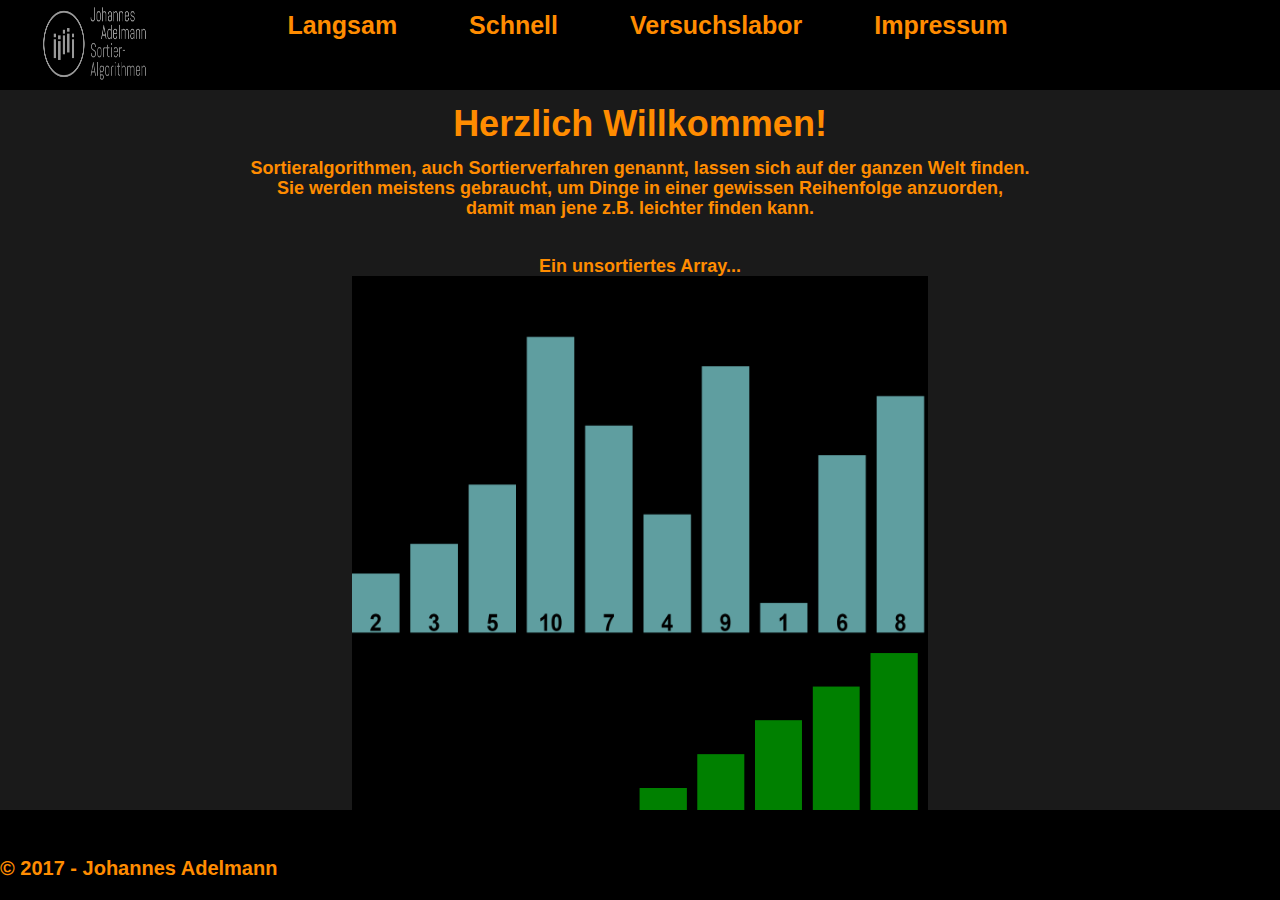
<file: index.html>
<html>
    <head>
        
        <title>Sortieralgorithmen-Johannes Adelmann</title>
        <meta content="text/html; charset=utf-8">
        <meta name="viewport" content="width=device-width, initial-scale=1">
        <link rel="stylesheet" href="../styles/index.css">
        <link rel="stylesheet" href="../styles/general.css">
        
        <script type="text/javascript" src="../scripts/index.js"></script>
    </head>
    <body>
        <section class="topSection">
            <div id="logo"><a href="../docs/index.html"><img src="../images/Logomakr_0wq3o5.png"></a></div>
            <div id="topMiddle">
                <nav class="menu">
                    <ul>
                        <li><a href="#">Langsam</a>
                            <ul>
                                <li><a href="bubbleSort.html">Bubblesort</a></li>
                                <li><a href="selectionSort.html">Selectionsort</a></li>
                                <li><a href="insertionSort.html">Insertionsort</a></li>
                            </ul>
                        </li>    
                        <li><a href="#">Schnell</a>
                            <ul>
                                <li><a href="mergeSort.html">Mergesort</a></li>
                                <li><a href="quickSort.html">Quicksort</a></li>
                            </ul> 
                        </li>
                        <li><a href="../docs/vlab.html">Versuchslabor</a></li>
                        <li><a href="../docs/impressum.html">Impressum</a></li>
                    </ul>
                </nav>
            </div>
            <div id="topRight"></div>
        </section>
        
        <section class="middleSection">
            <div class="middleMiddle">
                <h1>Herzlich Willkommen!</h1>
                <p class="justify">Sortieralgorithmen, auch Sortierverfahren genannt, lassen sich auf der ganzen Welt finden. <br> Sie werden meistens gebraucht, um Dinge in einer gewissen Reihenfolge anzuorden, <br> damit man jene z.B. leichter finden kann. </p>
                <br>

                Ein unsortiertes Array...
                <br>
                <img src="../images/insertionSort/step1.PNG" class="image"/>
                <br>
                
                <img src="../images/sorted.png" class="image"/>
                <br>
                ...sieht sortiert gleich besser aus.
                
            </div>    
        </section>
        
        <footer class="bottomSection">
            <div id="copyright">&copy; 2017 - Johannes Adelmann</div>
            <div id="time"></div>
        </footer>
    </body>
<html>
    <head>
        
        <title>Sortieralgorithmen-Johannes Adelmann</title>
        <meta content="text/html; charset=utf-8">
        <meta name="viewport" content="width=device-width, initial-scale=1">
        <link rel="stylesheet" href="../styles/index.css">
        <link rel="stylesheet" href="../styles/general.css">
        
        <script type="text/javascript" src="../scripts/index.js"></script>
    </head>
    <body>
        <section class="topSection">
            <div id="logo"><a href="../docs/index.html"><img src="../images/Logomakr_77PqKi.png"></a></div>
            <div id="topMiddle">
                <nav class="menu">
                    <ul>
                        <li><a href="#">Langsam</a>
                            <ul>
                                <li><a href="../docs/bubbleSort.html">Bubblesort</a></li>
                                <li><a href="../docs/selectionSort.html">Selectionsort</a></li>
                                <li><a href="../docs/insertionSort.html">Insertionsort</a></li>
                            </ul>
                        </li>    
                        <li><a href="#">Schnell</a>
                            <ul>
                                <li><a href="../docs/mergeSort.html">Mergesort</a></li>
                                <li><a href="../docs/quickSort.html">Quicksort</a></li>
                            </ul> 
                        </li>
                        <li><a href="../docs/vlab.html">Versuchslabor</a></li>
                        <li><a href="../docs/impressum.html">Impressum</a></li>
                    </ul>
                </nav>
            </div>
            <div id="topRight"></div>
        </section>
        
        <section class="middleSection">
            <div class="middleMiddle">
                <h1>Herzlich Willkommen!</h1>
                <p class="justify">Sortieralgorithmen, auch Sortierverfahren genannt, lassen sich auf der ganzen Welt finden. <br> Sie werden meistens gebraucht, um Dinge in einer gewissen Reihenfolge anzuorden, <br> damit man jene z.B. leichter finden kann. </p>
                <br>

                Ein unsortiertes Array...
                <br>
                <img src="../images/insertionSort/step1.PNG" class="image"/>
                <br>
                
                <img src="../images/sorted.png" class="image"/>
                <br>
                ...sieht sortiert gleich besser aus.
                
            </div>    
        </section>
        
        <footer class="bottomSection">
            <div id="copyright">&copy; 2017 - Johannes Adelmann</div>
            <div id="time"></div>
        </footer>
    </body>
</html>
</file>
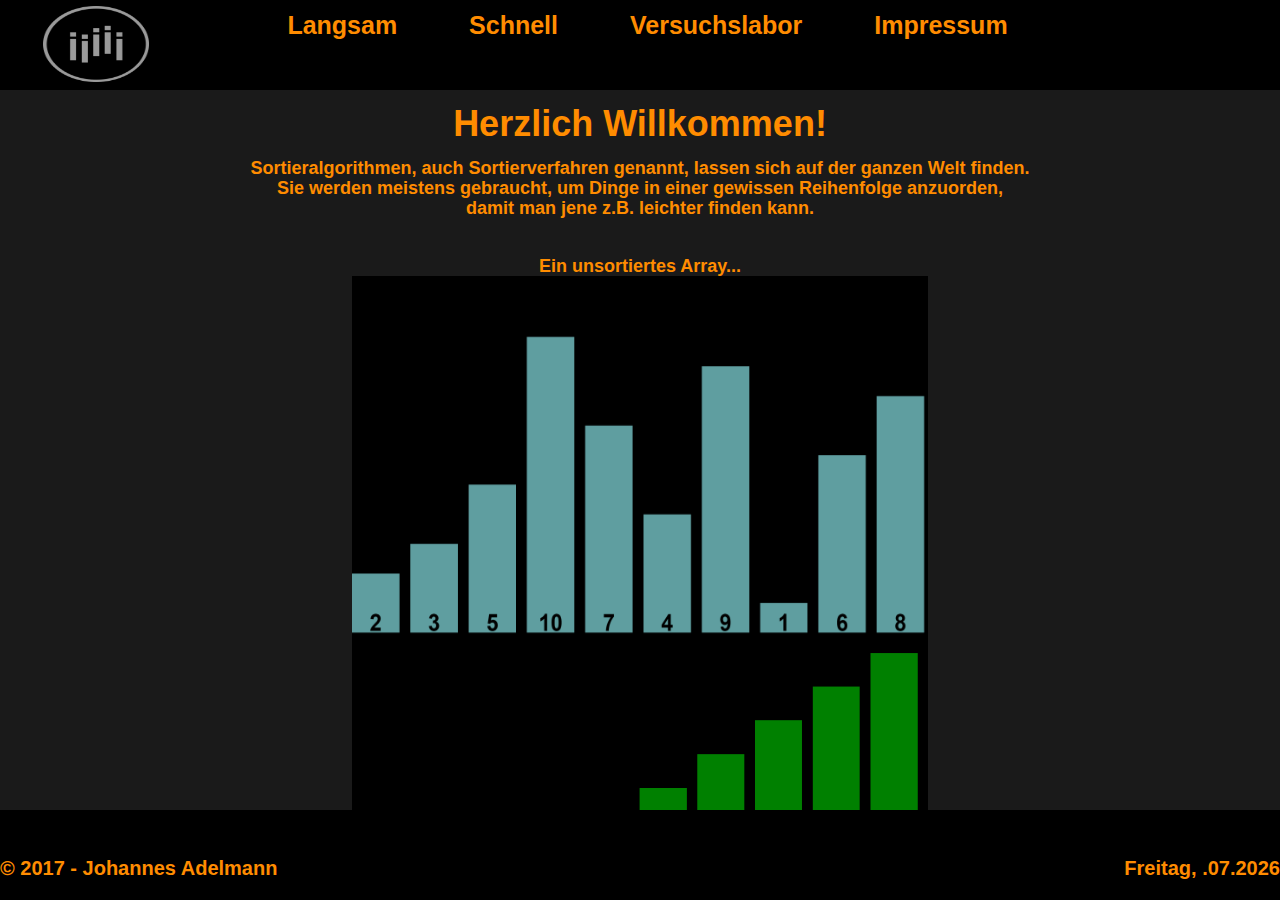
<file: docs/index.html>
<html>
    <head>
        
        <title>Sortieralgorithmen-Johannes Adelmann</title>
        <meta content="text/html; charset=utf-8">
        <meta name="viewport" content="width=device-width, initial-scale=1">
        <link rel="stylesheet" href="../styles/index.css">
        <link rel="stylesheet" href="../styles/general.css">
        
        <script type="text/javascript" src="../scripts/index.js"></script>
    </head>
    <body>
        <section class="topSection">
            <div id="logo"><a href="../docs/index.html"><img src="../images/Logomakr_0wq3o5.png"></a></div>
            <div id="topMiddle">
                <nav class="menu">
                    <ul>
                        <li><a href="#">Langsam</a>
                            <ul>
                                <li><a href="bubbleSort.html">Bubblesort</a></li>
                                <li><a href="selectionSort.html">Selectionsort</a></li>
                                <li><a href="insertionSort.html">Insertionsort</a></li>
                            </ul>
                        </li>    
                        <li><a href="#">Schnell</a>
                            <ul>
                                <li><a href="mergeSort.html">Mergesort</a></li>
                                <li><a href="quickSort.html">Quicksort</a></li>
                            </ul> 
                        </li>
                        <li><a href="../docs/vlab.html">Versuchslabor</a></li>
                        <li><a href="../docs/impressum.html">Impressum</a></li>
                    </ul>
                </nav>
            </div>
            <div id="topRight"></div>
        </section>
        
        <section class="middleSection">
            <div class="middleMiddle">
                <h1>Herzlich Willkommen!</h1>
                <p class="justify">Sortieralgorithmen, auch Sortierverfahren genannt, lassen sich auf der ganzen Welt finden. <br> Sie werden meistens gebraucht, um Dinge in einer gewissen Reihenfolge anzuorden, <br> damit man jene z.B. leichter finden kann. </p>
                <br>

                Ein unsortiertes Array...
                <br>
                <img src="../images/insertionSort/step1.PNG" class="image"/>
                <br>
                
                <img src="../images/sorted.png" class="image"/>
                <br>
                ...sieht sortiert gleich besser aus.
                
            </div>    
        </section>
        
        <footer class="bottomSection">
            <div id="copyright">&copy; 2017 - Johannes Adelmann</div>
            <div id="time"></div>
        </footer>
    </body>
</html>
</file>
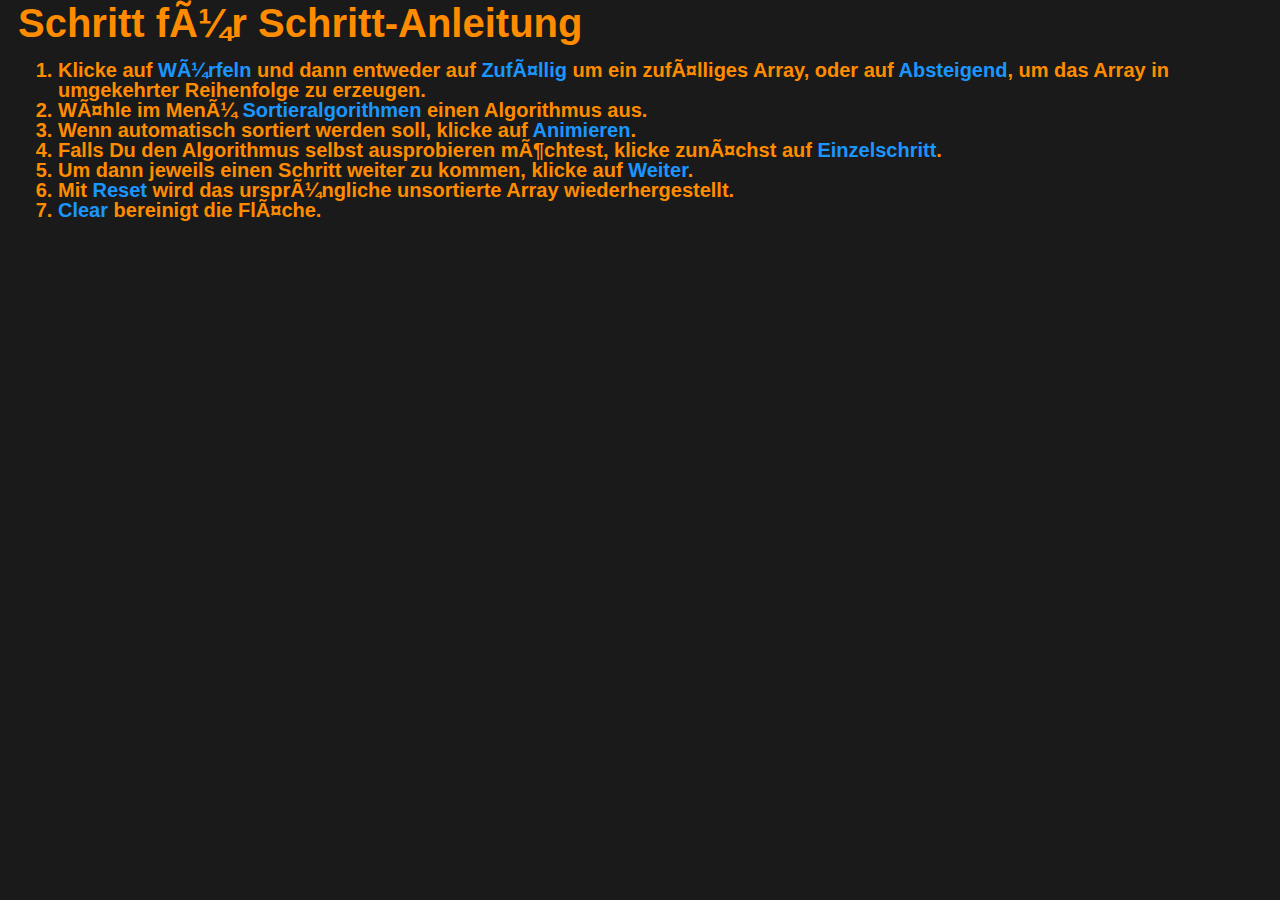
<file: docs/help.html>
<html>
    <head>
        <title>Versuchslabor-Anleitung</title>
        <meta content="text/html; charset=utf-8">
        <meta name="viewport" content="width=device-width, initial-scale=1">
        <link rel="stylesheet" href="../styles/help.css">
        
    </head>
    <body>
        <h1>Schritt für Schritt-Anleitung</h1>
        <ol>
            <li>Klicke auf <span class="blueText">Würfeln</span> und dann entweder auf <span class="blueText">Zufällig</span> um ein zufälliges Array, oder auf <span class="blueText">Absteigend</span>, um das Array in umgekehrter
            Reihenfolge zu erzeugen.</li>
            <li>Wähle im Menü <span class="blueText">Sortieralgorithmen</span> einen Algorithmus aus.</li>
            <li>Wenn automatisch sortiert werden soll, klicke auf <span class="blueText">Animieren</span>. </li>
            <li>Falls Du den Algorithmus selbst ausprobieren möchtest, klicke zunächst auf <span class="blueText">Einzelschritt</span>.</li>
            <li>Um dann jeweils einen Schritt weiter zu kommen, klicke auf <span class="blueText">Weiter</span>.</li>
            <li>Mit <span class="blueText">Reset</span> wird das ursprüngliche unsortierte Array wiederhergestellt.</li>
            <li><span class="blueText">Clear</span> bereinigt die Fläche.</li>
        </ol>
        
    
    </body>
</html>
</file>
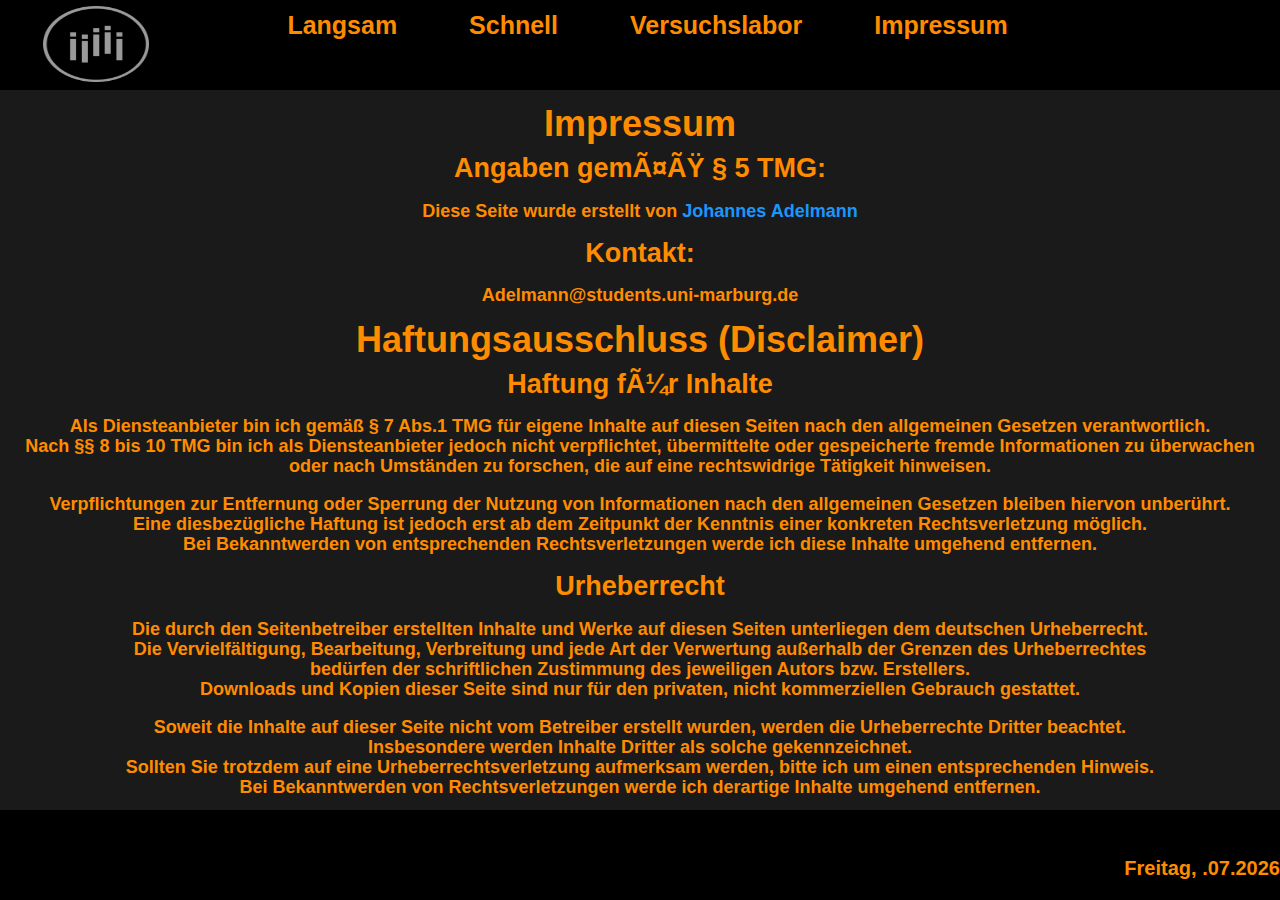
<file: docs/impressum.html>
<html>
    <head>
        
        <title>Sortieralgorithmen-Johannes Adelmann</title>
        <meta content="text/html; charset=utf-8">
        <meta name="viewport" content="width=device-width, initial-scale=1">
        <link rel="stylesheet" href="../styles/index.css">
        <link rel="stylesheet" href="../styles/general.css">
        <link rel="stylesheet" href="../styles/impressum.css">
        
        <script type="text/javascript" src="../scripts/index.js"></script>
    </head>
    <body>
        <section class="topSection">
            <div id="logo"><a href="../docs/index.html"><img src="../images/Logomakr_0wq3o5.png"></a></div>
            <div id="topMiddle">
                <nav class="menu">
                    <ul>
                        <li><a href="#">Langsam</a>
                            <ul>
                                <li><a href="bubbleSort.html">Bubblesort</a></li>
                                <li><a href="selectionSort.html">Selectionsort</a></li>
                                <li><a href="insertionSort.html">Insertionsort</a></li>
                            </ul>
                        </li>    
                        <li><a href="#">Schnell</a>
                            <ul>
                                <li><a href="mergeSort.html">Mergesort</a></li>
                                <li><a href="quickSort.html">Quicksort</a></li>
                            </ul> 
                        </li>
                        <li><a href="/docs/vlab.html">Versuchslabor</a></li>
                        <li><a href="../docs/impressum.html">Impressum</a></li>
                    </ul>
                </nav>
            </div>
            <div id="topRight"></div>
        </section>
        
        <section class="middleSection">
            <h1>Impressum</h1> 
            <h2>Angaben gemäß &sect; 5 TMG:</h2> 
            <p>Diese Seite wurde erstellt von<span class="blueText"> Johannes Adelmann</span> <br /> </p> 
            <h2>Kontakt:</h2> Adelmann@students.uni-marburg.de
            <h1>Haftungsausschluss (Disclaimer)</h1> 
            <h2>Haftung für Inhalte</h2> 
            <p>Als Diensteanbieter bin ich gem&auml;&szlig; &sect; 7 Abs.1 TMG f&uuml;r eigene Inhalte auf diesen Seiten nach den allgemeinen
                Gesetzen verantwortlich. <br> Nach &sect;&sect; 8 bis 10 TMG bin ich als Diensteanbieter jedoch nicht verpflichtet,
                &uuml;bermittelte oder gespeicherte fremde Informationen zu &uuml;berwachen <br> oder nach Umst&auml;nden zu
                forschen, die auf eine rechtswidrige T&auml;tigkeit hinweisen.</p> 
            <p>Verpflichtungen zur Entfernung oder
                Sperrung der Nutzung von Informationen nach den allgemeinen Gesetzen bleiben hiervon unber&uuml;hrt. <br> Eine
                diesbez&uuml;gliche Haftung ist jedoch erst ab dem Zeitpunkt der Kenntnis einer konkreten Rechtsverletzung
                m&ouml;glich. <br> Bei Bekanntwerden von entsprechenden Rechtsverletzungen werde ich diese Inhalte umgehend
                entfernen.</p>
            <h2>Urheberrecht</h2> 
            <p>Die durch den Seitenbetreiber
                erstellten Inhalte und Werke auf diesen Seiten unterliegen dem deutschen Urheberrecht. <br> Die
                Vervielf&auml;ltigung, Bearbeitung, Verbreitung und jede Art der Verwertung au&szlig;erhalb der Grenzen des
                Urheberrechtes <br> bed&uuml;rfen der schriftlichen Zustimmung des jeweiligen Autors bzw. Erstellers. <br> Downloads
                und Kopien dieser Seite sind nur f&uuml;r den privaten, nicht kommerziellen Gebrauch gestattet.</p> <p>Soweit
                die Inhalte auf dieser Seite nicht vom Betreiber erstellt wurden, werden die Urheberrechte Dritter beachtet. <br>
                Insbesondere werden Inhalte Dritter als solche gekennzeichnet. <br> Sollten Sie trotzdem auf eine
                Urheberrechtsverletzung aufmerksam werden, bitte ich um einen entsprechenden Hinweis. <br> Bei Bekanntwerden
                von Rechtsverletzungen werde ich derartige Inhalte umgehend entfernen.</p><p>&nbsp;</p>
            <h2>Cookies</h2>
            <p>Die Internetseiten verwenden teilweise so genannte Cookies. Cookies richten auf Ihrem
                Rechner keinen Schaden an und enthalten keine Viren. <br> Cookies dienen dazu, mein Angebot nutzerfreundlicher,
                effektiver und sicherer zu machen. <br> Cookies sind kleine Textdateien, die auf Ihrem Rechner abgelegt werden und
                die Ihr Browser speichert.</p>  <p>Die meisten der von mir verwendeten Cookies sind so genannte „Session-
            Cookies“. Sie werden nach Ende Ihres Besuchs automatisch gel&ouml;scht. <br> Andere Cookies bleiben auf Ihrem
            Endger&auml;t gespeichert, bis Sie diese l&ouml;schen. Diese Cookies erm&ouml;glichen es mir, <br> Ihren Browser
            beim n&auml;chsten Besuch wiederzuerkennen.</p> <p>Sie k&ouml;nnen Ihren Browser so einstellen, dass Sie
            &uuml;ber das Setzen von Cookies informiert werden und Cookies nur im Einzelfall erlauben, <br> die Annahme von
            Cookies f&uuml;r bestimmte F&auml;lle oder generell ausschlie&szlig;en sowie das automatische L&ouml;schen
            der Cookies beim Schlie&szlig;en des Browser aktivieren. <br> Bei der Deaktivierung von Cookies kann die
            Funktionalit&auml;t dieser Website eingeschr&auml;nkt sein.</p><p>&nbsp;</p>
            <p>
                Circle graphic by <a href="http://www.flaticon.com/authors/freepik">Freepik</a> from <a href="http://www.flaticon.com/">Flaticon</a> is licensed under <a href="http://creativecommons.org/licenses/by/3.0/" title="Creative Commons BY 3.0">CC BY 3.0</a>. Made with <a href="http://logomakr.com" title="Logo Maker">Logo Maker</a>
            </p>
        </section>
        
        <footer class="bottomSection">
            <div id="time"></div>
        </footer>
    </body>
</html>
</file>
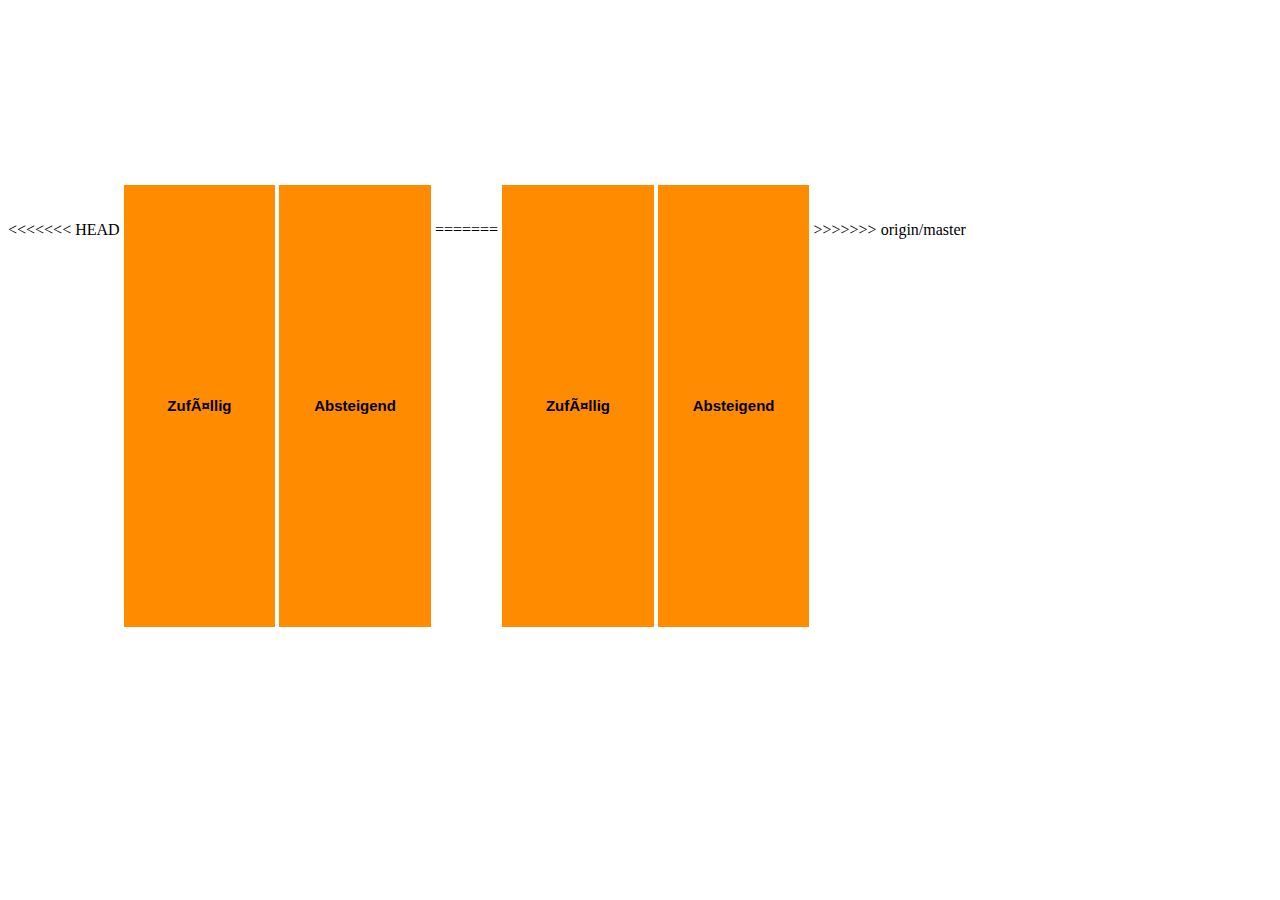
<file: docs/mix.html>
<<<<<<< HEAD
<html>
    <head>
        
        <title>Sortieralgorithmen-Johannes Adelmann</title>
        <meta content="text/html; charset=utf-8">
        <meta name="viewport" content="width=device-width, initial-scale=1">
        <link rel="stylesheet" href="../styles/vlab.css">
        
        <script type="text/javascript" src="../scripts/vlab.js"></script>
    </head>
    <body>
        <button onclick="randomizeButton();">Zufällig</button>
        <button onclick="invertButton();return false;">Absteigend</button>
    </body>
=======
<html>
    <head>
        
        <title>Sortieralgorithmen-Johannes Adelmann</title>
        <meta content="text/html; charset=utf-8">
        <meta name="viewport" content="width=device-width, initial-scale=1">
        <link rel="stylesheet" href="../styles/vlab.css">
        
        <script type="text/javascript" src="../scripts/vlab.js"></script>
    </head>
    <body>
        <button onclick="randomizeButton();">Zufällig</button>
        <button onclick="invertButton();return false;">Absteigend</button>
    </body>
>>>>>>> origin/master
</html>
</file>
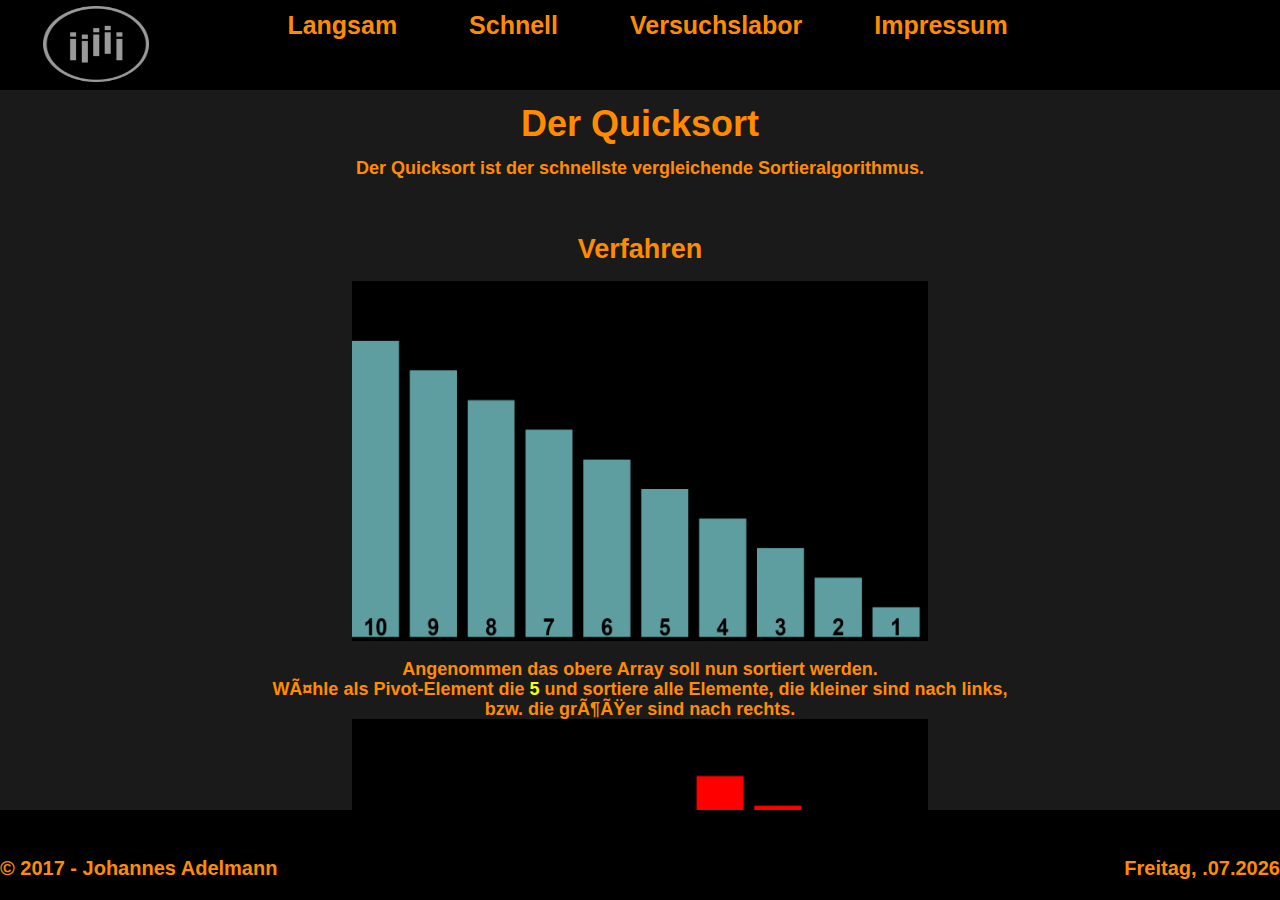
<file: docs/quickSort.html>
<html>
    <head>
        
        <title>Quicksort</title>
        <meta content="text/html; charset=utf-8">
        <meta name="viewport" content="width=device-width, initial-scale=1">
        <link rel="stylesheet" href="../styles/index.css">
        <link rel="stylesheet" href="../styles/general.css">
        
        <script type="text/javascript" src="../scripts/index.js"></script>
    </head>
    <body>
        <header class="topSection">
            <div id="logo"><a href="../docs/index.html"><img src="../images/Logomakr_0wq3o5.png"></a></div>
            <div id="topMiddle">
              <nav class="menu">
                    <ul>
                        <li><a href="#">Langsam</a>
                            <ul>
                                <li><a href="bubbleSort.html">Bubblesort</a></li>
                                <li><a href="selectionSort.html">Selectionsort</a></li>
                                <li><a href="insertionSort.html">Insertionsort</a></li>
                            </ul>
                        </li>    
                        <li><a href="#">Schnell</a>
                            <ul>
                                <li><a href="mergeSort.html">Mergesort</a></li>
                                <li><a href="quickSort.html">Quicksort</a></li>
                            </ul> 
                        </li>
                        <li><a href="/docs/vlab.html">Versuchslabor</a></li>
                        <li><a href="../docs/impressum.html">Impressum</a></li>
                    </ul>
                </nav>
            </div>
            <div id="topRight">
            </div>
        </header>
        
        <section class="middleSection">
            <div class="middleMiddle">
                <h1>Der Quicksort</h1>
                <p class="justify"> Der Quicksort ist der schnellste vergleichende Sortieralgorithmus.</p>
                <br>
                <h2>Verfahren</h2>
                <img src="../images/quickSort/step1.PNG" class="image"> <br>
                <p>Angenommen das obere Array soll nun sortiert werden. <br> 
                Wähle als Pivot-Element die <span class="yellowText"> 5 </span> und sortiere alle Elemente, die kleiner sind nach links, <br> bzw. die größer sind nach rechts. <br>
                <img src="../images/quickSort/step2.PNG" class="image"> <br>
                Wähle nun als Pivot-Element die <span class="yellowText"> 3 </span>, bzw. die <span class="yellowText"> 8 </span> und verfahre genauso.</p> 
                <img src="../images/quickSort/step3.PNG" class="image"> <br>
                Dann ergibt sich: <br>
                <img src="../images/sorted.png" class="image">
            </div>    
        </section>
        
        <footer class="bottomSection" >
            <div id="copyright">&copy; 2017 - Johannes Adelmann</div>
            <div id="time"></div>
        </footer>
    </body>
</html>
</file>
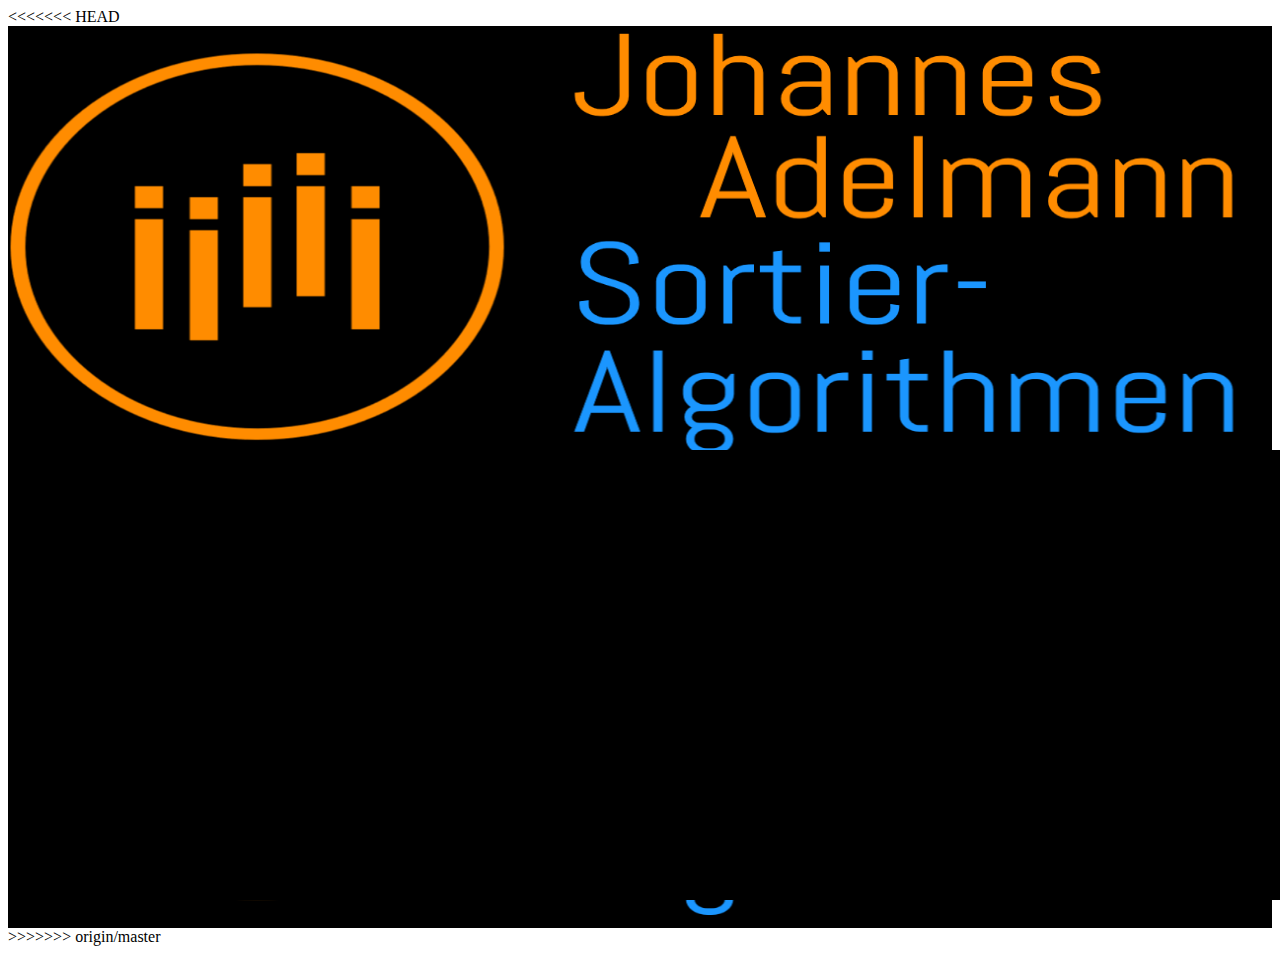
<file: docs/start.html>
<<<<<<< HEAD
<html>
    <head>
        
        <title>Sortieralgorithmen-Johannes Adelmann</title>
        <meta content="text/html; charset=utf-8">
        <meta name="viewport" content="width=device-width, initial-scale=1">
        <link rel="stylesheet" href="../styles/start.css">
        
        <script type="text/javascript" src="../scripts/index.js"></script>
    </head>
    <body>
        <div id="top">
            <img src="../images/Logomakr_77PqKi.png">
        </div>
        <div id="bottom"></div>
    </body>
=======
<html>
    <head>
        
        <title>Sortieralgorithmen-Johannes Adelmann</title>
        <meta content="text/html; charset=utf-8">
        <meta name="viewport" content="width=device-width, initial-scale=1">
        <link rel="stylesheet" href="../styles/start.css">
        
        <script type="text/javascript" src="../scripts/index.js"></script>
    </head>
    <body>
        <div id="top">
            <img src="../images/Logomakr_77PqKi.png">
        </div>
        <div id="bottom"></div>
    </body>
>>>>>>> origin/master
</html>
</file>
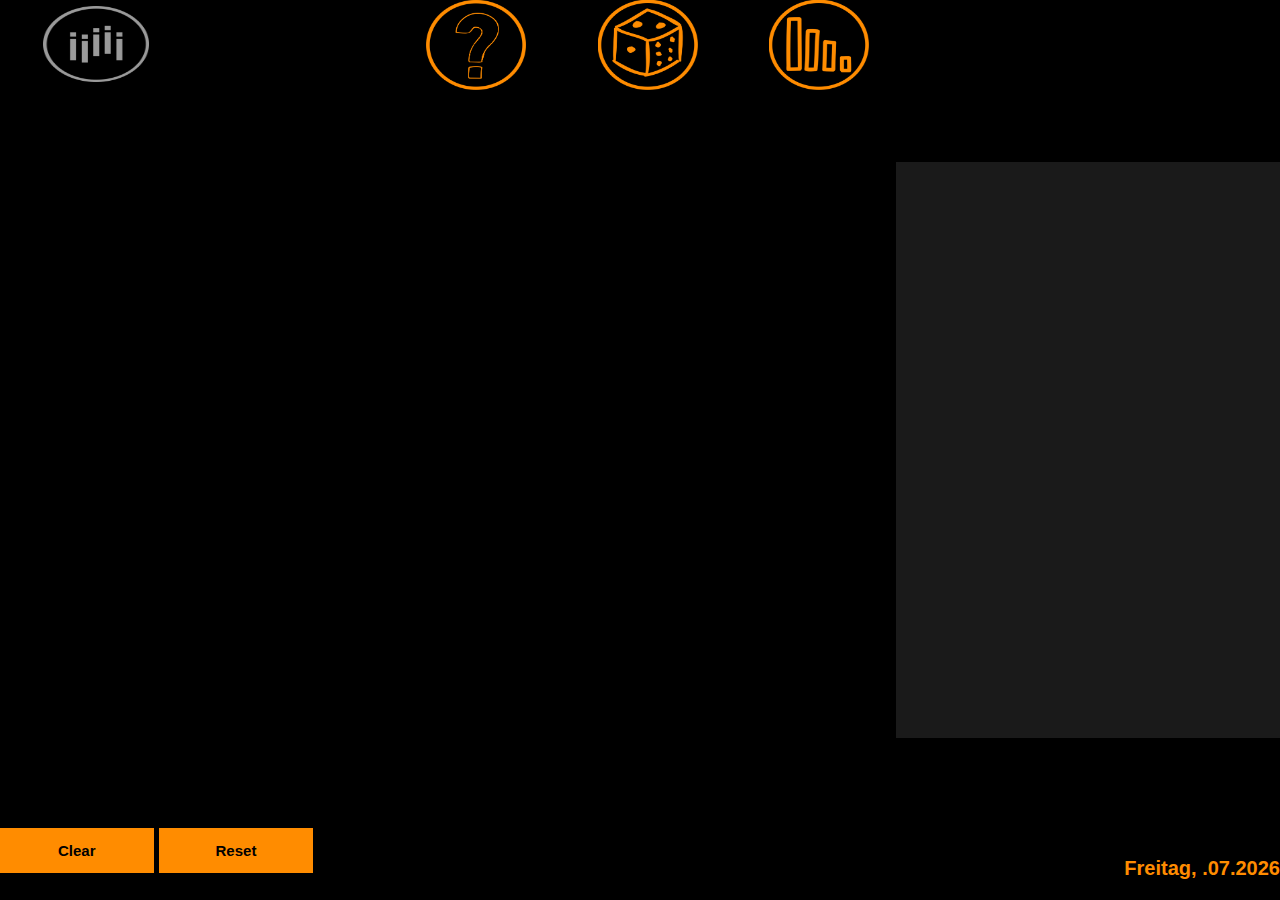
<file: docs/vlab.html>
<html>

   <head>
        <meta content="text/html; charset=utf-8">
        <meta name="viewport" content="width=device-width, initial-scale=1">
        <link rel="stylesheet" href="../styles/vlab.css">
        <link rel="stylesheet" href="../styles/general.css">
       
       <title>Versuchslabor</title>
      
       <script type="text/javascript" src="../scripts/vlab.js" ></script>
       <script type="text/javascript" src="../scripts/jstorage.js"></script>
       <script type="text/javascript" src="../scripts/Sorter.js"></script>
   </head>
   
   <body>
       <header class="topSection">
           <div id="logo"><a href="../docs/index.html" ><img class="imageBtn" src="../images/Logomakr_0wq3o5.png" title="zurück zum Start" alt="zurück zum Start"></a></div>
           <div id="topMiddle">
               <nav class="menu">
                <ul>
                    <li><a href="#" onclick="openHelp();"><img class="imageBtn" src="../images/Buttons/Logomakr_6l1Swp.png" alt="Anleitung"></a></li>
                    <li><a href="#"><img class="imageBtn" src="../images/Buttons/Logomakr_22kwa2.png" alt="Würfeln"></a>
                        <ul>
                            <li><a href="#" onclick="randomizeButton();return false;">Zufällig</a></li>
                            <li><a href="#" onclick="invertButton();return false;">Absteigend</a></li>
                        </ul></li>
                    <li><a href="#" title="Sortieralgorithmen"><img class="imageBtn" src="../images/Buttons/Logomakr_0ZzfOh.png" alt="Sortieralgorithmen"></a>
                        <ul>
                            <li><a href="#" onclick="selectAlgo(0); return false;">BubbleSort</a></li>
                            <li><a href="#"  onclick="selectAlgo(1); return false;">SelectionSort</a></li>
                            <li><a href="#"  onclick="selectAlgo(2); return false;">InsertionSort</a></li>
                            <li><a href="#"  onclick="selectAlgo(3); return false;">MergeSort</a></li>
                            <li><a href="#"  onclick="selectAlgo(4); return false;">QuickSort</a></li>
                        </ul>
                    </li>
                </ul>
               </nav>
           </div>
           <div id="topRight"></div>  
       </header>
       
       <div class="middle">
           <div id="middleLeft">
               <div class="box" id="box0"  > <div class="barText" id="barText0">1</div> </div>
               <div class="box" id="box1"  > <div class="barText" id="barText1">2</div></div>
               <div class="box" id="box2"  > <div class="barText" id="barText2">3</div> </div>
               <div class="box" id="box3"  > <div class="barText" id="barText3">4</div> </div>
               <div class="box" id="box4"  > <div class="barText" id="barText4">5</div> </div>
               <div class="box" id="box5"  > <div class="barText" id="barText5">6</div> </div>
               <div class="box" id="box6"  > <div class="barText" id="barText6">7</div> </div>
               <div class="box" id="box7"  > <div class="barText" id="barText7">8</div> </div>
               <div class="box" id="box8"  > <div class="barText" id="barText8">9</div> </div>
               <div class="box" id="box9"  > <div class="barText" id="barText9">10</div> </div>
           </div>
           <div id="middleRight">
               <div id="middleRightTop"><h1 id="algo"></h1></div>
               <div class="sortCode" id="bubbleSort">
                   <pre><code class="outerFor" id="outerFor">for(var i=0; i &lt; array.length; i++ {
  <code id="innerFor">for(var j = 1; j &lt; array.length; j++) {
    <code id="outerIf">if(array[i] &gt; array[j]) {
      <code id ="innerIf">swap(i,j);</code>
    }</code> 
  }</code> 
} </code></pre>
               </div>
               
               <div class="sortCode" id="selectionSort">
               <pre><code id="findMinIndex">findMinIndex(indexSorted,array.length-1);
<code id="swapElems">swap(array[indexSorted+1],array[minIndex]);</code></code></pre>
               </div>
               
               <div class="sortCode" id="insertionSort">
                   <pre><code id="temp">var temp;</code>
<code id="forLoop">for (var i = 1; i &lt; array.length; i++) {
  <code id="tempEqArrayI">temp = array[i];</code>
  <code id="varJEqI">var j = i;</code>
  <code id="while">while (j > 0 &amp;&amp; array[j - 1] > temp) {
    <code id="arrayJEqArrayJMO">array[j] = array[j - 1];</code>
    <code id="jMM">j--;</code>
  }</code>
  <code id="arrayJEqTemp">array[j] = temp;</code>
}</code></pre>
               </div>
               
               <div class="sortCode" id="mergeSort">
                   <pre><code id="sortTwo">sort(zweierpartitionen);</code>
<code id="mergeTwo">merge(zweierpartitionen);</code>
<code id="sortFour">sort(viererpartitionen);</code>
<code id="mergeFour">merge(viererpartitionen);</code>
<code id="sortEight">sort(achterpartitionen);</code>
<code id="mergeEight">merge(achterpartitionen);</code>
<code id="sortRest">sort(restpartitionen);</code>
<code id="mergeRest">merge(restpartitionen);</code></pre>
               </div>
               <div class="sortCode" id="quickSort">
                   <pre><code id="selectPivot">wähle Pivot-Element aus;</code>
<code id="greaterThenPivot">größer als Pivot-Element nach rechts;</code>
<code id="lessThenPivot">kleiner als Pivot-Element nach links;</code>
<code id="sortLeft">sortiere linken Bereich;</code>
<code id="sortRight">sortiere rechten Bereich;</code></pre>
               </div>
               
               <div id="middleRightBottom">
                   <div class="feedbackText" id="finished"><h1>Fertig!</h1></div>
                   <div class="feedbackText" id="sorting"><h1>Sortiere...</h1></div>
               </div>
           </div>
       </div>
       
  <footer class="bottomSection">
      <button onclick="clearBtn();">Clear</button>
      <button onclick="reloadVlab();">Reset</button>
      <button id="animateBtn" onclick="fullAnimation();">Animieren</button>
      <button id="singleStepBtn" onclick="singleStep();">Einzelschritt</button>
      <button id="nextBtn" onclick="selectNext();">Weiter</button>
      <div id="time"></div>
   </footer>
      
   </body>
</html>
</file>
<file: styles/index.css>
.image {
    width: 45%;
    height: 50%;
}
</file>
<file: styles/general.css>
body {
    margin: 0;
    padding: 0;

}

h1 {
    color: darkorange;
}

.topSection {
    position: absolute;
    top: 0;
    left: 0;
    width: 100%;
    height: 10%;
    background-color: black;
}

.middleSection {
    position: absolute;
    bottom: 10%;
    top: 10%;
    width: 100%;
    height: 80%;
    text-align: center;
    font: bold 18px/20px sans-serif;
    overflow: auto;
    color: darkorange;
    background-color: #1a1a1a;
}

.bottomSection {
    position: absolute;
    bottom: 0;
    width: 100%;
    height: 10%;
    background-color: black;
    color: darkorange;
    font: bold 20px/20px sans-serif;

}

#time {
    padding: 0;
    margin: 0;
    position: absolute;
    bottom: 25%;
    right: 0;
    height: auto;
    text-align: right;
}

#copyright {
    padding: 0;
    margin: 0;
    position: absolute;
    bottom: 25%;
    left: 0;
    height: auto;
    text-align: left;
    color: darkorange;
}


#topMiddle {
    height: 100%;
    width: 70%;
    position: relative;
    float: left;
    text-align: center;
    background: black;
    
}

#topRight {
    height: 100%;
    width: 15%;
    position: relative;
    float: left;
    color: darkorange;
    font: bold 15px/20px sans-serif;
    text-align: justify;
}

#topRight img {
    position: absolute;
    width: 100%;
    left: 0%;
    top: 0%;
    opacity: 0.20;
}

#logo {
    height: 100%;
    width: 15%;
    position: relative;
    float: left;
    text-align: center;
}

#logo img {
    margin-top: 3%;
    width: 55%;
    height: 85%;
    filter: grayscale(0%);
}

#logo:hover {
    filter: grayscale(100%);
}

.menu{
    border:none;
    border:0px;
    margin-top: 0px;
    font: bold 25px/20px sans-serif;
    height: 100%;
}

.menu ul{
    background-color: black;
    height:100%;
    list-style:none;
    margin:0;
    padding:0;
    -webkit-border-radius: 15px;
    -moz-border-radius: 15px;
    border-radius: 15px;
    text-align: center;
    
}

.menu li{
    display: inline-block;
    padding:0px 0px 0px 15px;
}

.menu li a{
    color: darkorange;
    display:block;
    line-height:50px;
    padding: 0px 25px;
    text-align:center;
    text-decoration:none;
}

.menu li a:hover{
    background: #1b96fe;
    color: darkorange;
    text-decoration:none;
    -webkit-box-shadow: inset 0px 0px 7px 2px rgba(0, 0, 0, .3);
    -moz-box-shadow: inset 0px 0px 7px 2px rgba(0, 0, 0, .3);
    box-shadow: inset 0px 0px 7px 2px rgba(0, 0, 0, .3);
    
    
}

.menu ul li:hover a{
    background: darkorange;
    color: black;
    text-decoration:none;
}

.menu li ul{
    display:none;
    height:auto;
    padding:0px;
    margin:0px;
    border:0px;
    position:absolute;
    width:200px;
    z-index:200;
}

.menu li:hover ul{
    display:block;
    
}


.menu li li {
    display:block;
    float:none;
    margin:0px;
    padding:0px;
    width:200px;
    background: darkorange;
/*this is where the rounded corners for the dropdown disappears*/
}

.menu li:hover li a{
    background:none;
}

.menu li ul a{
    display:block;
    height:50px;
    font: bold 20px/20px sans-serif;
    margin:0px;
    padding:10px 10px 10px 10px;
    text-align: center;
}

.menu li ul a:hover, .menu li ul li:hover a{
    border:0px;
    text-decoration:none;
    background: #1b96fe;
    -webkit-box-shadow: inset 0px 0px 7px 2px rgba(0, 0, 0, .3);
    -moz-box-shadow: inset 0px 0px 7px 2px rgba(0, 0, 0, .3);
    box-shadow: inset 0px 0px 7px 2px rgba(0, 0, 0, .3);
}



.redText{
    color: red;
}

.greenText{
    color: green;
}

.yellowText{
    color: yellow;
}

.blueText {
    color: #1b96fe;
}
</file>
<file: styles/help.css>
body {
    padding: 5px 10px;
    background-color: #1a1a1a;
    color: darkorange;
    font: bold 20px/20px sans-serif;
}

.blueText {
    color: #1b96fe;
}
</file>
<file: styles/impressum.css>
p {
    text-align: center;
}
a{
    text-decoration: none;
    color: #1b96fe;

}
</file>
<file: styles/vlab.css>
.box {
    width: 30px;
    bottom: 2;
    background-color: cadetblue;
    position: absolute;
    border-style: none;
    border-width: 5px;
    text-align: center;
    
}

.barText {
    position: absolute;
    bottom: 2;
    font: bold 40px/1px sans-serif;
    width: 100%;
    height: 15;
}

.middle {
    position: absolute;
    height: 80%;
    width: 100%;
    top: 10%;
    bottom: 10%;
    padding: 0;
    margin: 0;
    background-color: black;
}

#middleLeft {
    position: absolute;
    left: 0;
    width: 70%;
    height: 100%;
    background-color: black;
}

#middleRight {
    font: bold 15px/15px sans-serif;
    position: absolute;
    left: 70%;
    width: 30%;
    height: 100%;
    background: #1a1a1a;
    color: darkorange;
}

#middleRightTop {
    position: absolute;
    top: 0;
    text-align: center;
    height: 10%;
    width: 100%;
    background-color: black;
    color: darkorange;
}

.sortCode {
    visibility: hidden;
    position: absolute;
    top: 10%;
}

#middleRightBottom {
    position: absolute;
    bottom: 0;
    width: 100%;
    height: 10%;
    text-align: center;
    background-color: black;
}
.feedbackText {
    color: darkorange;
    visibility: hidden;
    position: absolute;
    bottom: 0;
    text-align: center;
}

.box.move {
    -webkit-transition: 2s;
  -moz-transition: 2s;
  -ms-transition: 2s;
  -o-transition: 2s;
  transition: 2s;
}

button {
    background-color: darkorange; 
    border: 5px;
    color: black;
    text-align: center;
    text-decoration: none;
    font: bold 15px/15px sans-serif;
    display:inline-block;
    width: 12%;
    height: 50%;
    position: relative;
    top: 20%;
}


button:hover {
    background-color: #1b96fe;
    cursor: pointer;
}

.imageBtn:hover {
    filter: grayscale(10);
}

.imageBtn {
    width: 100px;
    height: 100%;
}
</file>
<file: styles/start.css>
<<<<<<< HEAD
body {
    padding: 0;
    margin: 0;
}
#top {
    height: 50%;
    width: 100%;
    padding: 0;
    margin: 0;
    background-color: black;
}
img {
    width: 100%;
    height: 100%;
}
#bottom {
    width:100%;
    height: 50%;
    position: absolute;
    bottom: 0;
    background-color: black;
=======
body {
    padding: 0;
    margin: 0;
}
#top {
    height: 50%;
    width: 100%;
    padding: 0;
    margin: 0;
    background-color: black;
}
img {
    width: 100%;
    height: 100%;
}
#bottom {
    width:100%;
    height: 50%;
    position: absolute;
    bottom: 0;
    background-color: black;
>>>>>>> origin/master
}
</file>
